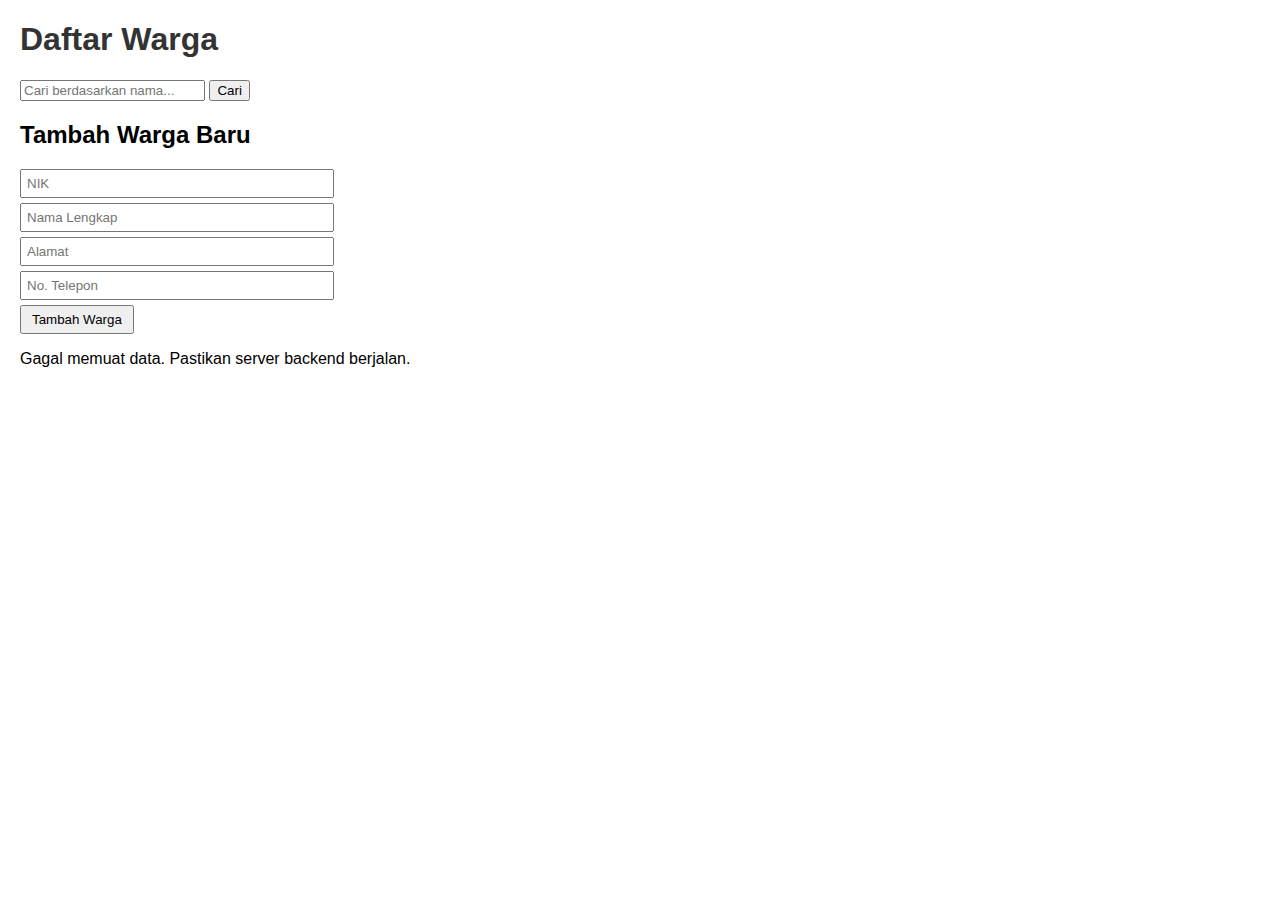
<file: frontend_kelurahan/index.html>
<!DOCTYPE html>
<html lang="en">
<head>
    <meta charset="UTF-8">
    <meta name="viewport" content="width=device-width, initial-scale=1.0">
    <title>Data Warga Kelurahan</title>
    <style>
        body { font-family: Arial, sans-serif; margin: 20px; }
        h1 { color: #333; }
        .warga-card { border: 1px solid #ccc; padding: 10px; margin-bottom: 10px; }
        .warga-card button { margin-right: 5px; }
        form input { display: block; margin-bottom: 5px; padding: 5px; width: 300px; }
        form button { padding: 5px 10px; }
    </style>
</head>
<body>
    <h1>Daftar Warga</h1>

    <div>
        <input type="text" id="search-input" placeholder="Cari berdasarkan nama...">
        <button id="search-button">Cari</button>
    </div>

    <h2>Tambah Warga Baru</h2>
    <form id="add-warga-form">
        <input type="text" id="nik" placeholder="NIK" required>
        <input type="text" id="nama_lengkap" placeholder="Nama Lengkap" required>
        <input type="text" id="alamat" placeholder="Alamat" required>
        <input type="text" id="no_telepon" placeholder="No. Telepon" required>
        <button type="submit">Tambah Warga</button>
    </form>

    <div id="warga-list-container">
        <p>Memuat data...</p>
    </div>

<script>
document.addEventListener('DOMContentLoaded', () => {
    const apiUrl = 'http://127.0.0.1:8000/api/warga/';
    const token = 'b8ae367dfc9fca9e6974c7f41debdd80d886aa6a';
    const wargaListContainer = document.getElementById('warga-list-container');
    const addForm = document.getElementById('add-warga-form');
    const searchInput = document.getElementById('search-input');
    const searchButton = document.getElementById('search-button');

    function renderWarga(warga) {
        const wargaDiv = document.createElement('div');
        wargaDiv.className = 'warga-card';

        const nama = document.createElement('h3');
        nama.textContent = warga.nama_lengkap;

        const nik = document.createElement('p');
        nik.textContent = `NIK: ${warga.nik}`;

        const alamat = document.createElement('p');
        alamat.textContent = `Alamat: ${warga.alamat}`;

        const telepon = document.createElement('p');
        telepon.textContent = `No. Telepon: ${warga.no_telepon}`;

        const updateBtn = document.createElement('button');
        updateBtn.textContent = 'Update';
        updateBtn.onclick = () => updateWarga(warga);

        const deleteBtn = document.createElement('button');
        deleteBtn.textContent = 'Delete';
        deleteBtn.onclick = () => deleteWarga(warga.id);

        wargaDiv.appendChild(nama);
        wargaDiv.appendChild(nik);
        wargaDiv.appendChild(alamat);
        wargaDiv.appendChild(telepon);
        wargaDiv.appendChild(updateBtn);
        wargaDiv.appendChild(deleteBtn);

        return wargaDiv;
    }

    function loadWarga(query='') {
        let url = apiUrl;
        if(query) url += `?search=${query}`;

        fetch(url, { headers: { 'Authorization': `Token ${token}` } })
        .then(res => res.json())
        .then(data => {
            wargaListContainer.innerHTML = '';
            if(data.results.length === 0){
                wargaListContainer.innerHTML = '<p>Tidak ada data warga.</p>';
            } else {
                data.results.forEach(warga => {
                    const wargaEl = renderWarga(warga);
                    wargaListContainer.appendChild(wargaEl);
                });
            }
        })
        .catch(err => {
            wargaListContainer.innerHTML = '<p>Gagal memuat data. Pastikan server backend berjalan.</p>';
            console.error(err);
        });
    }

    addForm.addEventListener('submit', (e) => {
        e.preventDefault();
        const newWarga = {
            nik: document.getElementById('nik').value,
            nama_lengkap: document.getElementById('nama_lengkap').value,
            alamat: document.getElementById('alamat').value,
            no_telepon: document.getElementById('no_telepon').value
        };

        fetch(apiUrl, {
            method: 'POST',
            headers: { 
                'Content-Type': 'application/json',
                'Authorization': `Token ${token}`
            },
            body: JSON.stringify(newWarga)
        })
        .then(res => {
            if(!res.ok) throw new Error('Gagal menambah warga');
            return res.json();
        })
        .then(() => {
            addForm.reset();
            loadWarga();
            alert('Warga berhasil ditambahkan!');
        })
        .catch(err => {
            console.error(err);
            alert('Gagal menambah warga.');
        });
    });

    function deleteWarga(id) {
        if(!confirm('Apakah Anda yakin ingin menghapus warga ini?')) return;

        fetch(`${apiUrl}${id}/`, {
            method: 'DELETE',
            headers: { 'Authorization': `Token ${token}` }
        })
        .then(res => {
            if(res.status === 204){
                loadWarga();
                alert('Warga berhasil dihapus!');
            } else throw new Error('Gagal menghapus warga');
        })
        .catch(err => {
            console.error(err);
            alert('Gagal menghapus warga.');
        });
    }

    function updateWarga(warga) {
        const newName = prompt('Nama lengkap:', warga.nama_lengkap);
        if(!newName) return;

        fetch(`${apiUrl}${warga.id}/`, {
            method: 'PUT',
            headers: { 
                'Content-Type': 'application/json',
                'Authorization': `Token ${token}` 
            },
            body: JSON.stringify({
                nik: warga.nik,
                nama_lengkap: newName,
                alamat: warga.alamat,
                no_telepon: warga.no_telepon
            })
        })
        .then(res => {
            if(!res.ok) throw new Error('Gagal mengupdate warga');
            return res.json();
        })
        .then(() => {
            loadWarga();
            alert('Warga berhasil diupdate!');
        })
        .catch(err => {
            console.error(err);
            alert('Gagal mengupdate warga.');
        });
    }

    searchButton.addEventListener('click', () => {
        const query = searchInput.value.trim();
        loadWarga(query);
    });

    // Load data awal
    loadWarga();
});
</script>
</body>
</html>
</file>
